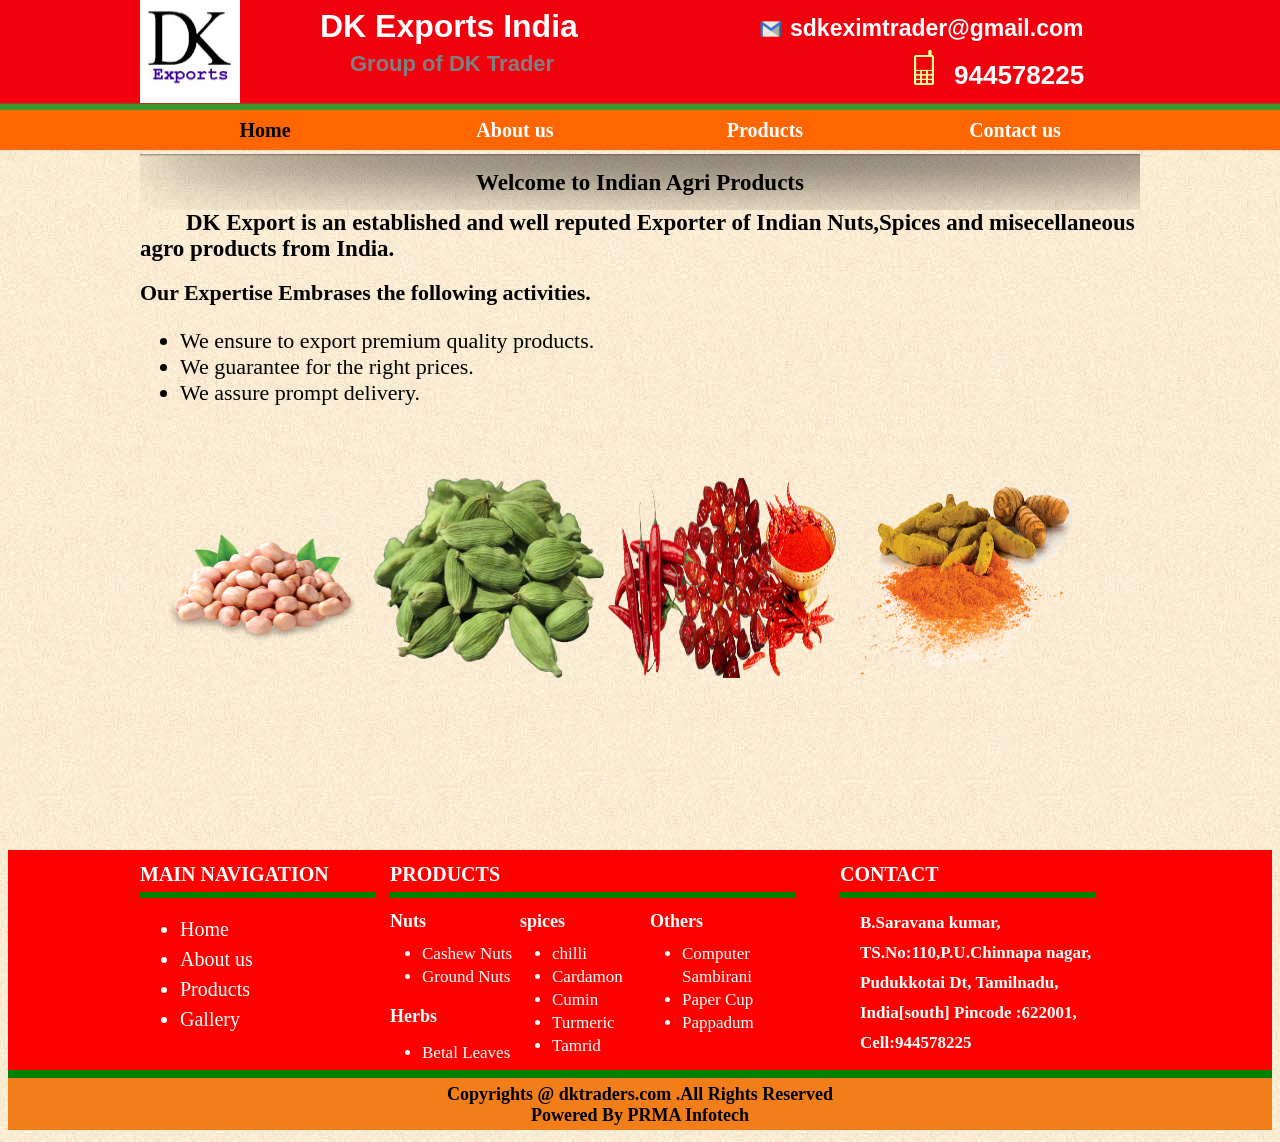
<file: index.html>
<html>
<head>
<title>DK Exports</title>
<link type="text/css" rel="stylesheet" href="ab5.css">
 <link rel="icon" href="dk-logo.png">
</head>
<body>
<div class="container">

<div class="header">
<div class="h11">
<img src="logo1.jpg">
<h1>DK Exports India</h1>
<h2>Group of DK Trader</h2>
</div><!--h11-->
<div class="h10">
<div class="h12">
<img src="email.png">
<h1>sdkeximtrader@gmail.com</h1>
</div><!--h12-->
<div class="h13">
<img src="phone.png">	
<h2>944578225</h2>
</div><!--h13-->
</div><!--h10-->
<div class="over">
<h1><a href="index.html" style="color:black;">Home</a></h1>
<h1><a href="about.html">About us</a></h1>
<h1><a href="products.html">Products</a></h1>
<h1><a href="contact.html">Contact us</a></h1>
</div><!--over-->
</div><!-header-->

<div class="in-con">
<div class="in1">
<div class="in3">
<h1>Welcome to Indian Agri Products</h1></div>
<!--in3-->
<b>&nbsp&nbsp &nbsp &nbsp &nbspDK Export is an established and well reputed Exporter of Indian Nuts,Spices and misecellaneous agro products from India.</b>
<h2>Our Expertise Embrases the following activities.</h2>
<ul>
<li>We ensure to export premium quality products.
<li>We guarantee for the right prices.
<li>We assure prompt delivery.</li></ul>
<img src="Pagoda-Peanuts.png">
<img src="cardamom01.png">
<img src="hot-mamas-banner-chilli.png">
<img src="turmeric (1).png">
</div><!--in1-->
</div><!--in-con-->
</div><!--container-->

<div class="footer1">
<div class="fmain">

<div class="f1">
<h1>MAIN NAVIGATION</h1> <hr style="margin-top:-8px;margin-left:0px;width:230px; border:3px solid green;"/>
<ul><li>Home</li> <li>About us</li> <li>Products</li> <li>Gallery</li>
</div><!--f1-->

<div class="f2">
<div class="f11">
<h1>PRODUCTS</h1><hr style="margin-top:-8px;width:400px;border:3px solid green;"/>
</div><!--f11-->
<div class="f12">
<h2>Nuts</h2>
<ul ><li>Cashew Nuts</li> <li>Ground Nuts</li></ul>
<h3>Herbs</h3>
<ul type="disc"><li>Betal Leaves</li></ul>
</div><!--f12-->
<div class="f13">
<h2>spices</h2>
<ul><li>chilli</li> <li>Cardamon</li>  <li>Cumin</li>  <li>Turmeric</li>  <li>Tamrid</li>
</div><!--f13-->
<div class="f14">
<h2>Others</h2>
<ul><li>Computer Sambirani</li> <li>Paper Cup</li>  <li>Pappadum</li>  
</div><!--f14-->
</div><!--f2-->

<div class="f3">
<h1 >CONTACT</h1><hr  style="margin-top:-8px;width:250px;margin-left:0px;border:3px solid green;"/ >
<h2>B.Saravana kumar,
TS.No:110,P.U.Chinnapa nagar,
Pudukkotai Dt, Tamilnadu,
India[south] Pincode :622001,
Cell:944578225</h2>
</div><!--f3-->

</div><!--fmain-->
</div><!--footer1-->
	
<div class="footer">
<div class="ff1">
</div><!--ff1-->
<div class="ff">
<h1>Copyrights @ dktraders.com .All Rights Reserved</h1>
<h1>Powered By PRMA Infotech</h1>
</div><!--ff-->
</div><!--footer-->

</body>
</html>
</file>
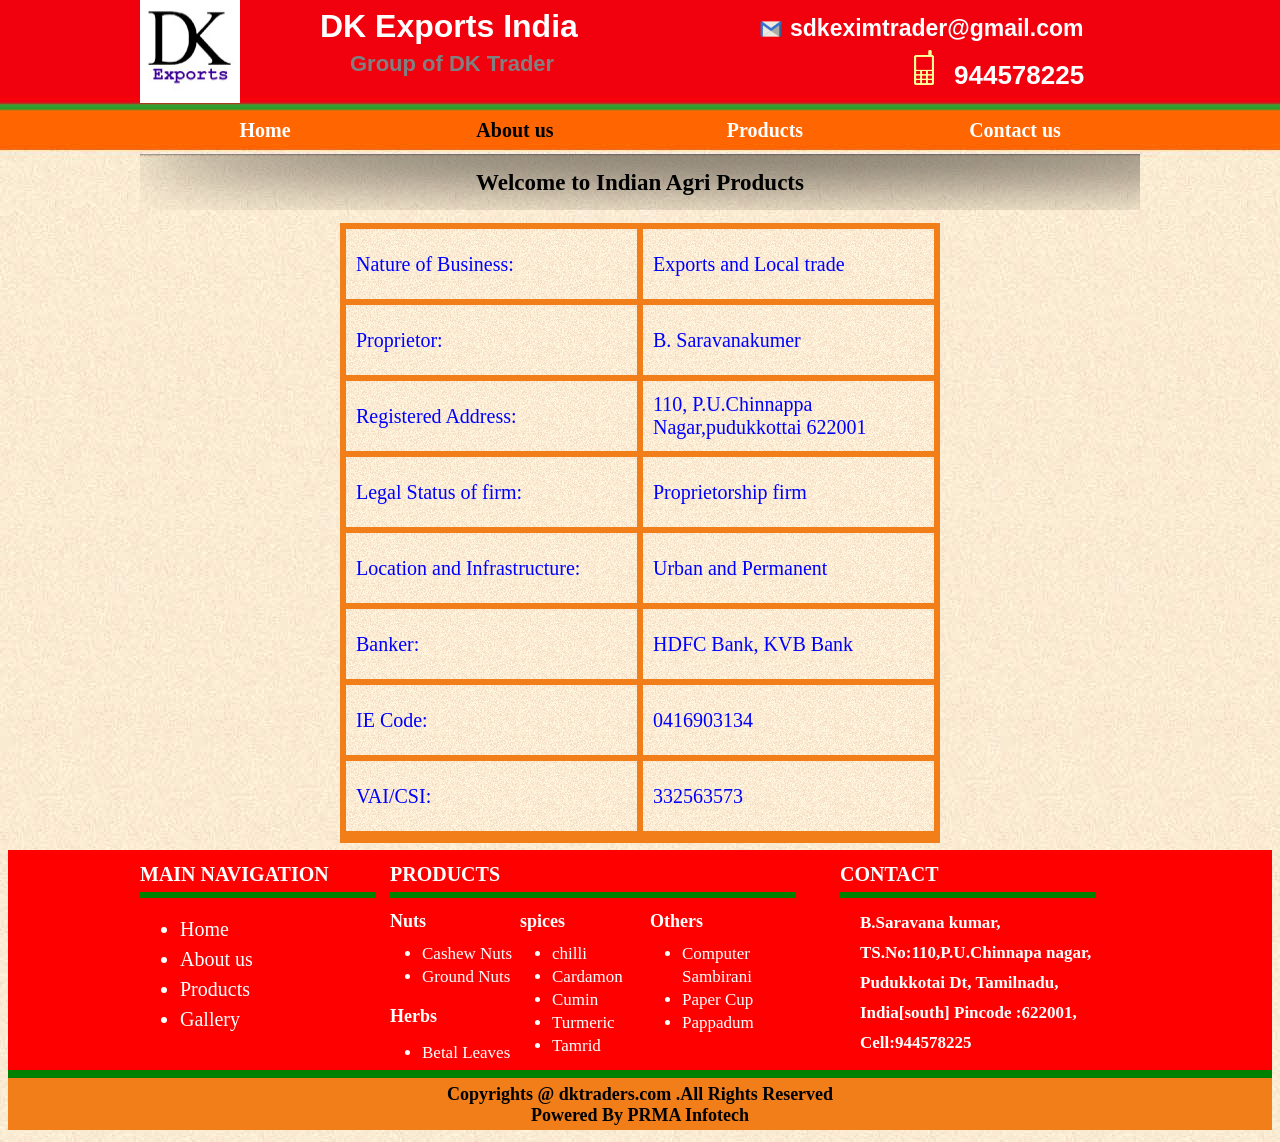
<file: about.html>
<html>
<head>
<title>DK Exports</title>
<link type="text/css" rel="stylesheet" href="ab5.css">
<link rel="icon" href="dk-logo.png">
</head>
<body>
<div class="container">
<div class="header">
<div class="h11">
<img src="logo1.jpg">
<h1>DK Exports India</h1>
<h2>Group of DK Trader</h2>
</div><!--h11-->
<div class="h10">
<div class="h12">
<img src="email.png">
<h1>sdkeximtrader@gmail.com</h1>
</div><!--h12-->
<div class="h13">
<img src="phone.png">	
<h2>944578225</h2>
</div><!--h13-->
</div><!--h10-->
<div class="over">
<h1><a href="index.html">Home</a></h1>
<h1><a href="about.html"   style="color:black;">About us</a></h1>
<h1><a href="products.html">Products</a></h1>
<h1><a href="contact.html">Contact us</a></h1>
</div><!--over-->
</div><!-header-->

<div class="in-con">
<div class="in1">
<div class="in3">
<h1>Welcome to Indian Agri Products</h1></div>
<!--in3-->
</div><!--in1-->
<div class="a1">
<table  cellspacing="6px">
<tr>
<td>Nature of Business:</td><td>Exports and Local trade</td>
</tr>
<tr>
<td>Proprietor:</td><td>B. Saravanakumer</td>
</tr>
<tr>
<td>Registered Address:</td><td>110, P.U.Chinnappa<br>Nagar,pudukkottai 622001</td>
</tr>
<tr>
<td>Legal Status of firm:</td><td>Proprietorship firm</td>
</tr>
<tr>
<td>Location and Infrastructure:</td><td>Urban and Permanent</td>
</tr>
<tr>
<td>Banker:</td><td>HDFC Bank, KVB Bank</td>
</tr>
<tr>
<td>IE Code:</td><td>0416903134</td>
</tr><tr>
<td>VAI/CSI:</td><td>332563573</td>
</tr>
</table>
</div><!--a1-->
</div><!--in-con-->
</div><!--container-->

<div class="footer1">
<div class="fmain">

<div class="f1">
<h1>MAIN NAVIGATION</h1> <hr style="margin-top:-8px;margin-left:0px;width:230px; border:3px solid green;"/>
<ul><li>Home</li> <li>About us</li> <li>Products</li> <li>Gallery</li>
</div><!--f1-->

<div class="f2">
<div class="f11">
<h1>PRODUCTS</h1><hr style="margin-top:-8px;width:400px;border:3px solid green;"/>
</div><!--f11-->
<div class="f12">
<h2>Nuts</h2>
<ul ><li>Cashew Nuts</li> <li>Ground Nuts</li></ul>
<h3>Herbs</h3>
<ul type="disc"><li>Betal Leaves</li></ul>
</div><!--f12-->
<div class="f13">
<h2>spices</h2>
<ul><li>chilli</li> <li>Cardamon</li>  <li>Cumin</li>  <li>Turmeric</li>  <li>Tamrid</li>
</div><!--f13-->
<div class="f14">
<h2>Others</h2>
<ul><li>Computer Sambirani</li> <li>Paper Cup</li>  <li>Pappadum</li>  
</div><!--f14-->
</div><!--f2-->

<div class="f3">
<h1 >CONTACT</h1><hr  style="margin-top:-8px;width:250px;margin-left:0px;border:3px solid green;"/ >
<h2>B.Saravana kumar,
TS.No:110,P.U.Chinnapa nagar,
Pudukkotai Dt, Tamilnadu,
India[south] Pincode :622001,
Cell:944578225</h2>
</div><!--f3-->

</div><!--fmain-->
</div><!--footer1-->
	
<div class="footer">
<div class="ff1">
</div><!--ff1-->
<div class="ff">
<h1>Copyrights @ dktraders.com .All Rights Reserved</h1>
<h1>Powered By PRMA Infotech</h1>
</div><!--ff-->
</div><!--footer-->

</body>
</html>
</file>
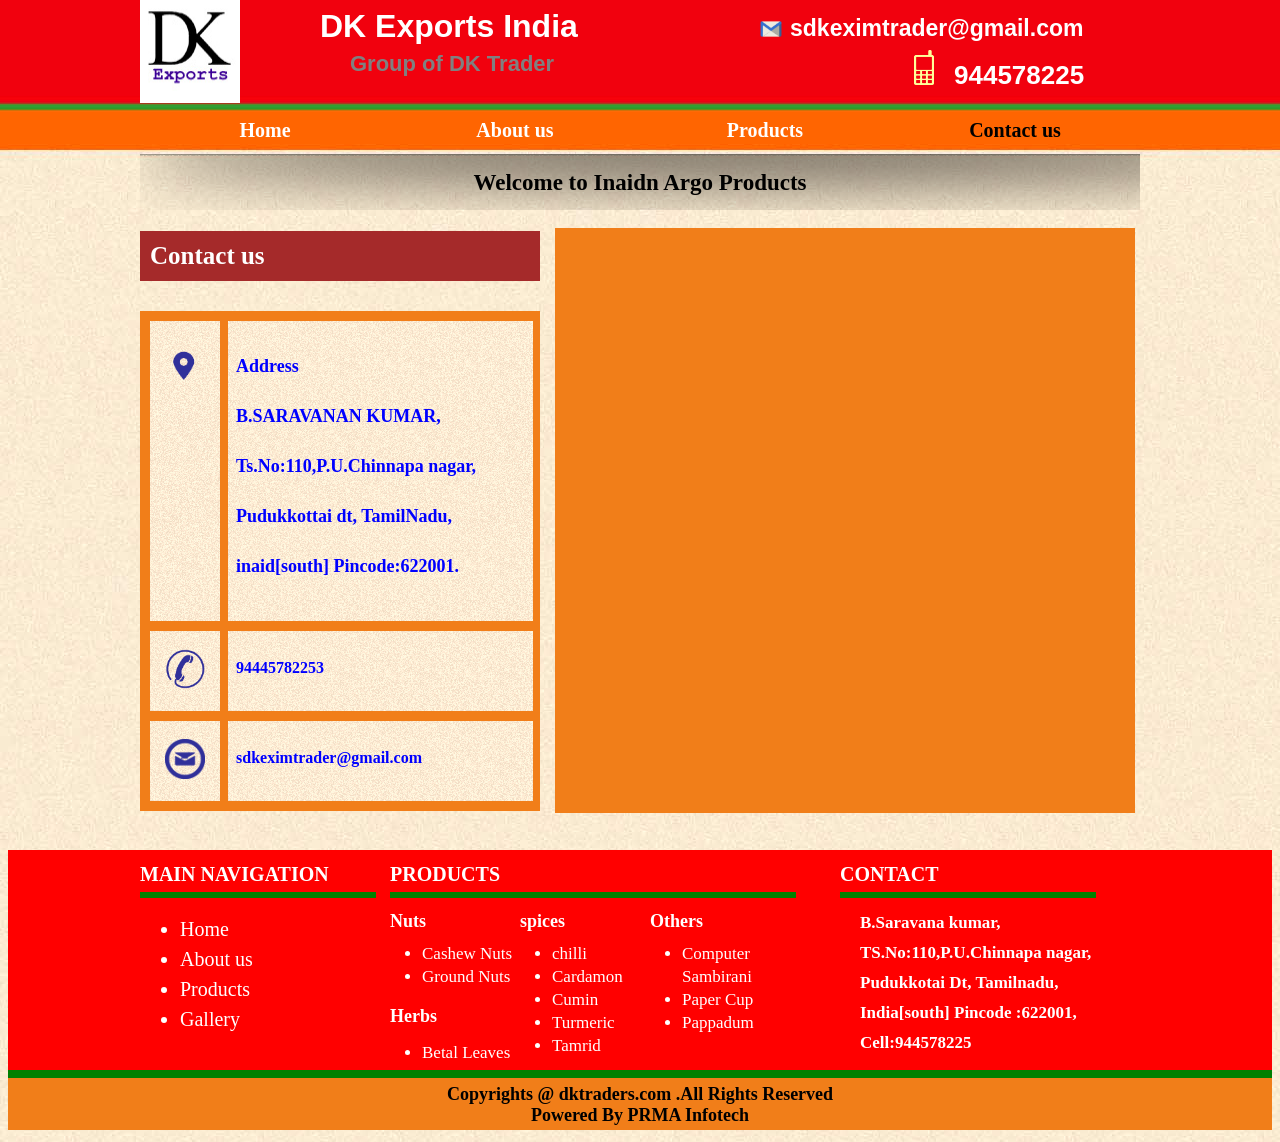
<file: contact.html>
<html>
<head>
<title>DK Exports</title>
<link type="text/css" rel="stylesheet" href="ab5.css">
<link rel="icon" href="dk-logo.png">
</head>
<body>
<div class="container">
<div class="header">
<div class="h11">
<img src="logo1.jpg">
<h1>DK Exports India</h1>
<h2>Group of DK Trader</h2>
</div><!--h11-->
<div class="h10">
<div class="h12">
<img src="email.png">
<h1>sdkeximtrader@gmail.com</h1>
</div><!--h12-->
<div class="h13">
<img src="phone.png">	
<h2>944578225</h2>
</div><!--h13-->
</div><!--h10-->
<div class="over">
<h1><a href="index.html">Home</a></h1>
<h1><a href="about.html"   >About us</a></h1>
<h1><a href="products.html">Products</a></h1>
<h1><a href="contact.html"  style="color:black;">Contact us</a></h1>
</div><!--over-->
</div><!-header-->

<div class="in-con">
<div class="in3">
<h1>Welcome to Inaidn Argo Products</h1>
</div><!--in3-->
<div class="cmain">
<div class="c1">
<h2>Contact us</h2>
</div><!--c1-->
	
<div class="c2">

<div class="b1">
<img src="address.png"/>
</div><!--ends b1-->
<div class="b3">
<h2>Address<br>
B.SARAVANAN KUMAR,<br>
Ts.No:110,P.U.Chinnapa nagar,<br>
Pudukkottai dt, TamilNadu,<br>
inaid[south] Pincode:622001.</h2>
</div><!--ends b3-->
<div class="b4">
<img src="phone1	.png"/>
</div><!--ends b4-->

<div class="b2">
<h2>94445782253</h2>
</div><!--ends b2-->
<div class="b4">
<img src="mail.png"/>
</div><!--ends b4-->

<div class="b2">
<h2>sdkeximtrader@gmail.com</h2>
</div><!--ends b2-->

</div><!--c2-->
</div>

<div class="c5">
<iframe src="https://www.google.com/maps/embed?pb=!1m18!1m12!1m3!1d1962.3445400471414!2d78.82460570649432!3d10.366726297428857!2m3!1f0!2f0!3f0!3m2!1i1024!2i768!4f13.1!3m3!1m2!1s0x3b0079c56a47ecc1%3A0x527875f800f61545!2sP.%20U.%20Chinnappa%20Nagar%2C%20Ashok%20Nagar%2C%20Pudukkottai%2C%20Tamil%20Nadu!5e0!3m2!1sen!2sin!4v1757949091168!5m2!1sen!2sin" width="600" height="450" style="border:0;" allowfullscreen="" loading="lazy" referrerpolicy="no-referrer-when-downgrade"></iframe>


</div><!--c5-->

</div><!--in-con-->
</div><!--container-->

<div class="footer1">
<div class="fmain">

<div class="f1">
<h1>MAIN NAVIGATION</h1> <hr style="margin-top:-8px;margin-left:0px;width:230px; border:3px solid green;"/>
<ul><li>Home</li> <li>About us</li> <li>Products</li> <li>Gallery</li>
</div><!--f1-->

<div class="f2">
<div class="f11">
<h1>PRODUCTS</h1><hr style="margin-top:-8px;width:400px;border:3px solid green;"/>
</div><!--f11-->
<div class="f12">
<h2>Nuts</h2>
<ul ><li>Cashew Nuts</li> <li>Ground Nuts</li></ul>
<h3>Herbs</h3>
<ul type="disc"><li>Betal Leaves</li></ul>
</div><!--f12-->
<div class="f13">
<h2>spices</h2>
<ul><li>chilli</li> <li>Cardamon</li>  <li>Cumin</li>  <li>Turmeric</li>  <li>Tamrid</li>
</div><!--f13-->
<div class="f14">
<h2>Others</h2>
<ul><li>Computer Sambirani</li> <li>Paper Cup</li>  <li>Pappadum</li>  
</div><!--f14-->
</div><!--f2-->

<div class="f3">
<h1 >CONTACT</h1><hr  style="margin-top:-8px;width:250px;margin-left:0px;border:3px solid green;"/ >
<h2>B.Saravana kumar,
TS.No:110,P.U.Chinnapa nagar,
Pudukkotai Dt, Tamilnadu,
India[south] Pincode :622001,
Cell:944578225</h2>
</div><!--f3-->

</div><!--fmain-->
</div><!--footer1-->
	
<div class="footer">
<div class="ff1">
</div><!--ff1-->
<div class="ff">
<h1>Copyrights @ dktraders.com .All Rights Reserved</h1>
<h1>Powered By PRMA Infotech</h1>
</div><!--ff-->
</div><!--footer-->

</body>
</html>
</file>
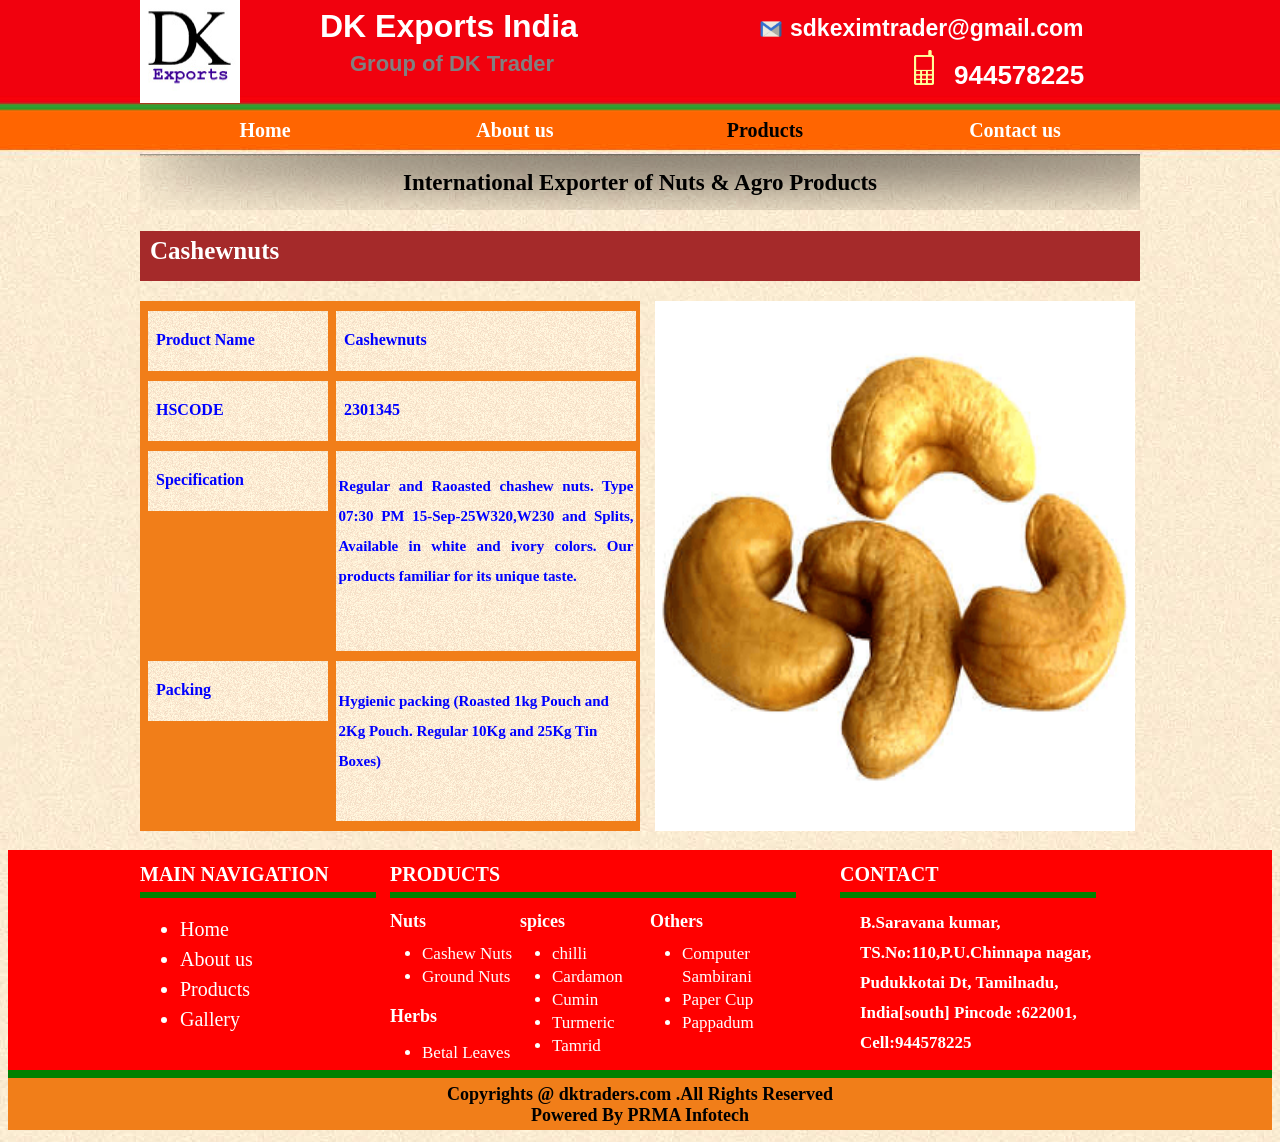
<file: products.html>
<html>
<head>
<title>DK Exports</title>
<link type="text/css" rel="stylesheet" href="ab5.css">
<link rel="icon" href="dk-logo.png">
</head>
<body>
<div class="container">
<div class="header">
<div class="h11">
<img src="logo1.jpg">
<h1>DK Exports India</h1>
<h2>Group of DK Trader</h2>
</div><!--h11-->
<div class="h10">
<div class="h12">
<img src="email.png">
<h1>sdkeximtrader@gmail.com</h1>
</div><!--h12-->
<div class="h13">
<img src="phone.png">	
<h2>944578225</h2>
</div><!--h13-->
</div><!--h10-->
<div class="over">
<h1><a href="index.html">Home</a></h1>
<h1><a href="about.html"   >About us</a></h1>
<h1><a href="products.html" style="color:black;">Products</a></h1>

<h1><a href="contact.html">Contact us</a></h1>
</div><!--over-->
</div><!-header-->

<div class="in-con">
<div class="in3">
<h1>International Exporter of Nuts & Agro Products</h1>
</div><!--in3-->

<div class="p1">
<h2>Cashewnuts</h2>
</div><!--p1-->
	
<div class="p2">

<div class="box1">
<h2>Product Name</h2>
</div><!--ends box1-->
<div class="box2">
<h3>Cashewnuts</h3>
</div><!--ends box2-->
<div class="box1">
<h2>HSCODE</h2>
</div><!--ends box1-->

<div class="box2">
<h3>2301345</h3>
</div><!--ends box2-->
<div class="box1">
<h2>Specification</h2>
</div><!--ends box1-->

<div class="box3">
<h4>Regular and Raoasted chashew nuts. Type 07:30 PM 15-Sep-25W320,W230 and Splits, Available in white and ivory colors. Our products familiar for its unique taste.</h4>
</div><!--ends box3-->
<div class="box1">
<h2>Packing</h2>
</div><!--ends box1-->

<div class="box4">
<h5>Hygienic packing (Roasted 1kg Pouch and 2Kg Pouch. Regular 10Kg and 25Kg Tin Boxes)</h5>
</div><!--ends box4-->
</div><!--p2-->

<div class="p3">
<img src="cashews-1.png"/>
</div><!--p3-->

</div><!--in-con-->
</div><!--container-->

<div class="footer1">
<div class="fmain">

<div class="f1">
<h1>MAIN NAVIGATION</h1> <hr style="margin-top:-8px;margin-left:0px;width:230px; border:3px solid green;"/>
<ul><li>Home</li> <li>About us</li> <li>Products</li> <li>Gallery</li>
</div><!--f1-->

<div class="f2">
<div class="f11">
<h1>PRODUCTS</h1><hr style="margin-top:-8px;width:400px;border:3px solid green;"/>
</div><!--f11-->
<div class="f12">
<h2>Nuts</h2>
<ul ><li>Cashew Nuts</li> <li>Ground Nuts</li></ul>
<h3>Herbs</h3>
<ul type="disc"><li>Betal Leaves</li></ul>
</div><!--f12-->
<div class="f13">
<h2>spices</h2>
<ul><li>chilli</li> <li>Cardamon</li>  <li>Cumin</li>  <li>Turmeric</li>  <li>Tamrid</li>
</div><!--f13-->
<div class="f14">
<h2>Others</h2>
<ul><li>Computer Sambirani</li> <li>Paper Cup</li>  <li>Pappadum</li>  
</div><!--f14-->
</div><!--f2-->

<div class="f3">
<h1 >CONTACT</h1><hr  style="margin-top:-8px;width:250px;margin-left:0px;border:3px solid green;"/ >
<h2>B.Saravana kumar,
TS.No:110,P.U.Chinnapa nagar,
Pudukkotai Dt, Tamilnadu,
India[south] Pincode :622001,
Cell:944578225</h2>
</div><!--f3-->

</div><!--fmain-->
</div><!--footer1-->
	
<div class="footer">
<div class="ff1">
</div><!--ff1-->
<div class="ff">
<h1>Copyrights @ dktraders.com .All Rights Reserved</h1>
<h1>Powered By PRMA Infotech</h1>
</div><!--ff-->
</div><!--footer-->

</body>
</html>
</file>
<file: ab5.css>
body{background-image:url(bg5.jpg) ;}
.container{width:1000; height:850px; margin:0 auto;margin-top:-8px;}
.header{width:1000px; height:150px; }
.in-con{width:1000px; height:700px;}
.footer{width:100% ;height:60px;background-color:#F17E19;}
.h11{width:500px; height:100px;float:left;}
.h10{width:500px; height:100px; float:left;}
.h12{width:500px; height:50px; float:left;}
.h13{width:500px; height:50px;}
.h11 img{width:100px;height:103;margin-left:px;float:left;}
.h11 h1{margin-left:180px;height:10px;font-family:Arial; font-size:32px; color:white;line-height:10px;}
.h11 h2{font-family:Arial; height:30px;font-size:22px;line-height:22px;color:grey;margin-left:210px;}
.h12 img{width:22px; height:22px;margin-left:120px;float:left;margin-top:18px;}
.h12 h1{width:340px;font-size:23px; font-family:Arial;color:white;margin-left:150px;}
.h13 {width:500px; height:50px;margin-top:50px;}
.h13 img{width:20px; height:35px;margin-left:274px;float:left;}
.h13 h2{width:130px; height:22px;font-size:26px;margin-top:10px; margin-left:20px;font-family:Arial;color:white;float:left;}
.over {width:1000px; height:40px;float:left;}
.over h1{width:250px;height:28px;font-family:tahoma;margin-top:10px; font-size:20px;float:left;text-align:center;}
.over a{width:300px;text-decoration:none;color:white;line-height:40px;}   
.over a:hover{font-size:22px;}   
footer1 {width:1000px; height:600px;} 
.in3 {width:1000px; height:55px; background-image:url(bottom-shadow.png);padding-top:5px;}
.in3 h1{text-align:center;font-family:tahoma;font-size:23px;line-height:25px;}
.in1 b{font-family:tahoma; font-size:23px;text-align:center;}
.in1 h2{font-family:tahoma; font-size:21.90px;}
.in1 ul{font-family:tahoma; font-size:22px;}
.in1 img{width:230px; height:200px;margin-top:50px;}
.footer1 {width:100%;height:220px;background:red;}
.fmain {width:1000px;height:220px;margin:0 auto;}
.f1 {width:250px;height:220px;float:left;}
.f2 {width:450px;height:220px;float:left;}
.f3 {width:300px;height:220px;float:left;}
.f11 {width:300px;height:30px;}
.f12 {width:130px;height:190px;float:left;}
.f13 {width:130px;height:190px;float:left;}
.f14 {width:140px;height:190px;float:left;}
.fmain h1{font-size:20px;color:white;font-family:tahoma;}
.f2 h2{font-size:18px;height:15px;color:white;font-family:tahoma;margin-top:18px;}
.f1 li{font-size:20px; font-family:tahoma; color:white;line-height:30px;}
.f2 li{font-size:17px; font-family:tahoma; color:white;width:100px;margin-left:-8px;width:100px;line-height:23px;}
.f12 h3{px;font-size:18px; width:120px;height:17px;font-family:tahoma; color:white;}
.f3 h2{font-family:tahoma; font-size:17px; color:white;margin-left:20px;line-height:30px;margin-top:10px;}
.ff1{width:100%px;height:8px;background-color:green}
.ff {width:1000px;height:52px;margin:0 auto;}
.ff {font-size:9px; font-family-tahoma;text-align:center;line-height:9px;}
.a1 {width:600px; height:620px; background-color:#F17E19;margin:0 auto;margin-top:13px;}
.a1 table{margin:0 auto;}
.a1 td{padding-left:10px;background-image:url(bg_yellow.jpg); font-size:20px;width:280px; height:70px;color:blue;font-family:tahoma;}
.p1 {width:1000px; height:50px; background-color:brown;}
.p1 h2{font-size:25px; font-family:tahoma;color:white;margin-left:10px;line-height:40px;}
.p2 {width:500px; height:530px; margin-top:20px; background-color:#F17E19;float:left;}
.box1{background-image:url(bg_yellow.jpg);margin-left:8px;margin-top:10px; height:60px;width:180px;float:left;}
.box2{background-image:url(bg_yellow.jpg); margin-left:8px;margin-top:10px;height:60px;width:300px;float:left;}
.box1 h2{font-size:16px; font-family:tahoma;color:blue;margin-left:8px;margin-top:20px;}
.box2 h3{font-size:16px; font-family:tahoma;color:blue;margin-left:8px;margin-top:20px;}
.box3{background-image:url(bg_yellow.jpg);margin-left:8px;margin-top:10px; height:200px;width:300px;float:left;text-align:justify;}
.box4{background-image:url(bg_yellow.jpg); margin-left:8px;margin-top:10px;height:160px;width:300px;float:left;}
.box3 h4{font-size:15px; font-family:tahoma;color:blue;margin-left:2.5px; margin-right:2.5px;line-height:30px;}
.box4 h5{font-size:15px; font-family:tahoma;color:blue;margin-left:2.5px; margin-right:2.5px;line-height:30px;}
.p3 {width:480px; height:530px; background-color:#F17E19;float:left;margin-left:15px;margin-top:20px;}
.p3 img{width:480px; height:530px;}
.cmain{width:400px; height:550px; float:left;}
.c1 {width:400px; height:50px; background-color:brown;}
.c1 h2{font-size:25px; font-family:tahoma;color:white;margin-left:10px;line-height:50px;}
.c2 {width:400px; height:500px; margin-top:30px; background-color:#F17E19;float:left;}
.b1{background-image:url(bg_yellow.jpg);margin-left:10px;margin-top:10px; height:300px;width:70px;float:left;}
.b2{background-image:url(bg_yellow.jpg); margin-left:8px;margin-top:10px;height:80px;width:305px;float:left;}
.b3{background-image:url(bg_yellow.jpg); margin-left:8px;margin-top:10px;height:300px;width:305px;float:left;}
.b4 {background-image:url(bg_yellow.jpg);margin-left:10px;margin-top:10px; height:80px;width:70px;float:left;}
.b2 h2{font-size:16px; font-family:tahoma;color:blue;margin-left:8px;margin-top:28px;}
.b1 img{width:50px; height:50px;margin-left:10px;margin-top:20px;}
.b3 h2{font-size:18px; font-family:tahoma;color:blue;margin-left:8px;margin-top:20px;line-height:50px;}
.b4 img{ height:40px;width:40px; margin-left:15px;margin-top:18px;}
.c5 {width:580px; height:585px; background-color:#F17E19;float:left;margin-left:15px;margin-top:18px;float:left;}
.c5 iframe{width:580px; height:585px;}
</file>
